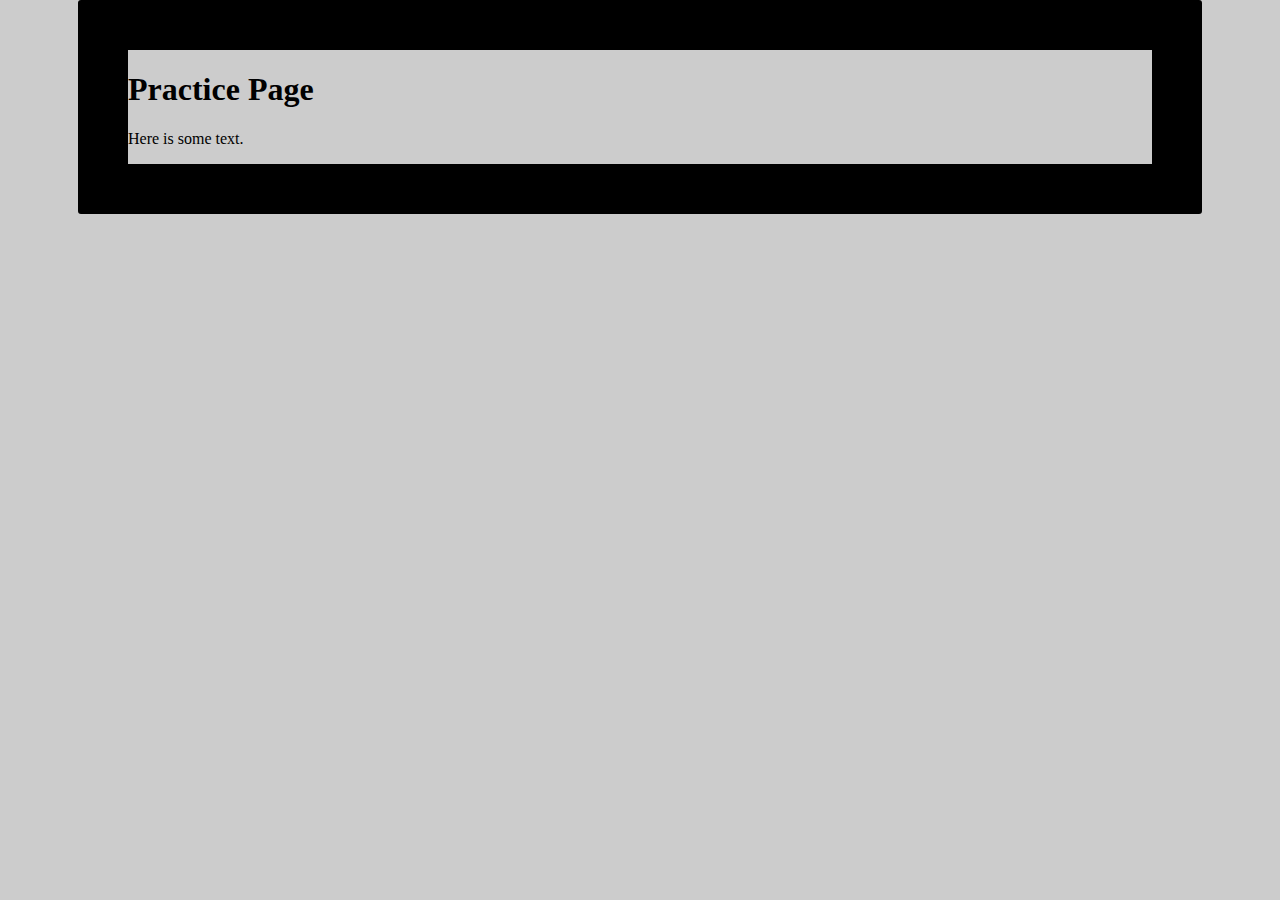
<file: practice/index.html>
<!DOCTYPE html>
<html>

<head>
  <meta charset="utf-8" />
  <style>
    body {
      background-color: red;
      width: 80%;
      height: 50%;
      background-color: rgba(0, 0, 0, 0.2);
      border-style: solid;
      border-color: black;
      border-width: 50px;
      border-radius: 3px;
      margin: auto;
    }
  </style>

</head>

<body>
  <h1>Practice Page</h1>
  <div>
    <p>
      Here is some text.
    </p>
  </div>
</body>

</html>
</file>
